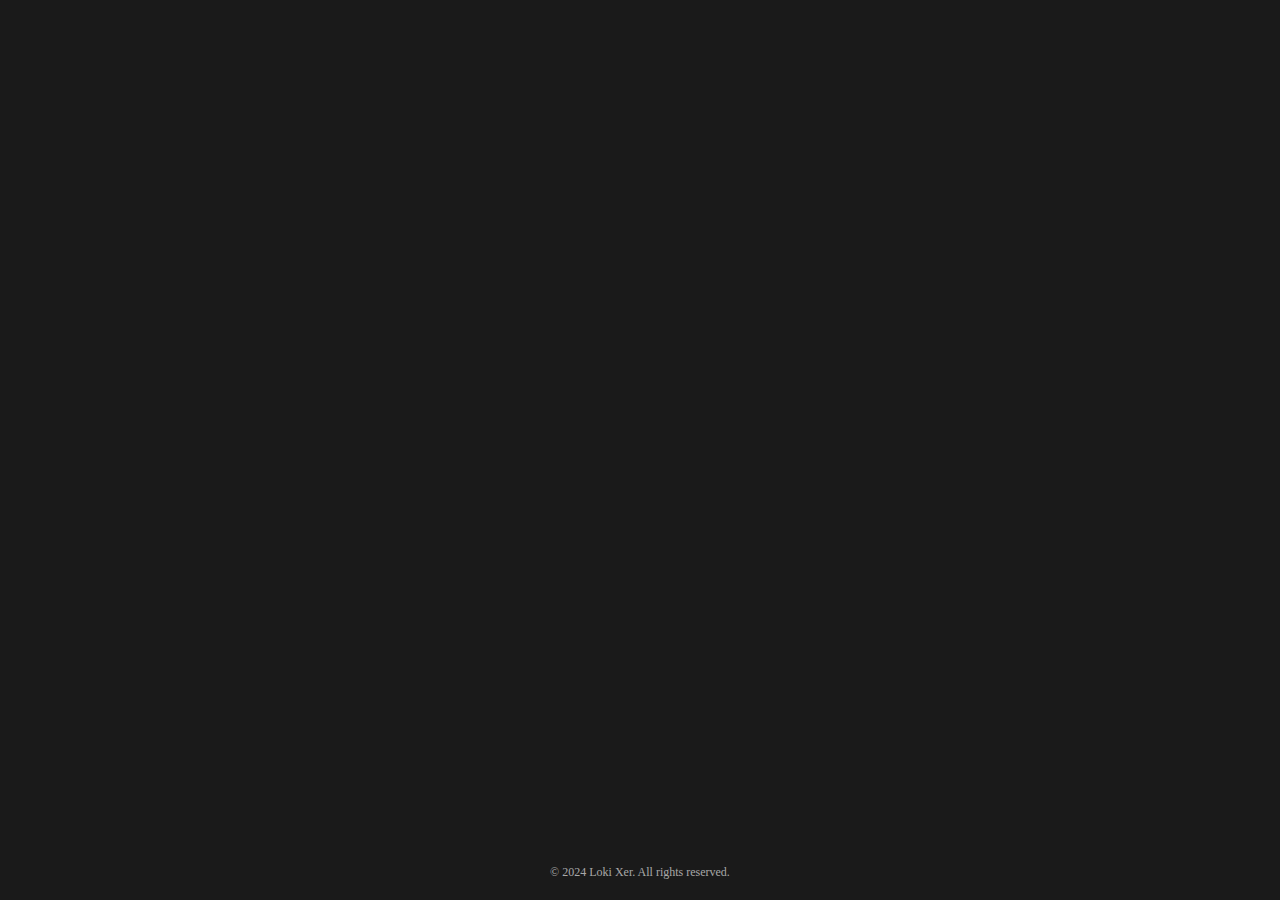
<file: index.html>
<!DOCTYPE html>
<html lang="en">
<head>
    <meta charset="UTF-8">
    <meta name="viewport" content="width=device-width, initial-scale=1.0">
    <title>Styled Buttons</title>
    <style>
        :root {
            --green: #1BFD9C;
        }

        body {
            background-color: #1a1a1a;
            display: flex;
            flex-direction: column;
            align-items: center;
            height: 100vh;
            margin: 0;
            color: white;
            position: relative;
            overflow: hidden;
        }

        h1 {
            margin-top: 300px;
            font-size: 1.5rem;
            text-align: center;
            color: var(--green);
            position: relative;
            text-transform: uppercase;
            letter-spacing: 2px;
            opacity: 0;
            animation: textFadeIn 2s ease forwards;
        }

        @keyframes textFadeIn {
            from {
                opacity: 0;
                transform: translateY(-10px);
            }
            to {
                opacity: 1;
                transform: translateY(0);
            }
        }

        h1::before,
        h1::after {
            content: "Select A Connect Method";
            position: absolute;
            width: 100%;
            height: 100%;
            left: 0;
            text-transform: uppercase;
            letter-spacing: 2px;
            white-space: nowrap;
            animation: 
                glitch-1 2s infinite linear,
                typing 3s steps(30) forwards;  /* Added typing animation to pseudo elements */
        }

        h1::before {
            animation: glitch-1 2s infinite linear;
            color: #ff0000;
            z-index: -1;
        }

        h1::after {
            animation: glitch-2 2s infinite linear;
            color: #0000ff;
            z-index: -2;
        }

        @keyframes glitch-1 {
            0% { transform: none; opacity: 1; }
            7% { transform: translate(2px, 3px); opacity: 0.75; }
            10% { transform: none; opacity: 1; }
            27% { transform: none; opacity: 1; }
            30% { transform: translate(-2px, -3px); opacity: 0.75; }
            35% { transform: none; opacity: 1; }
            52% { transform: none; opacity: 1; }
            55% { transform: translate(2px, -2px); opacity: 0.75; }
            60% { transform: none; opacity: 1; }
            100% { transform: none; opacity: 1; }
        }

        @keyframes glitch-2 {
            0% { transform: none; opacity: 1; }
            7% { transform: translate(-2px, -3px); opacity: 0.75; }
            10% { transform: none; opacity: 1; }
            27% { transform: none; opacity: 1; }
            30% { transform: translate(2px, 3px); opacity: 0.75; }
            35% { transform: none; opacity: 1; }
            52% { transform: none; opacity: 1; }
            55% { transform: translate(-2px, 2px); opacity: 0.75; }
            60% { transform: none; opacity: 1; }
            100% { transform: none; opacity: 1; }
        }

        .button-container {
            position: absolute;
            top: 65%;
            transform: translateY(-50%);
            display: flex;
            gap: 20px;
            opacity: 0;
            animation: buttonFadeIn 1s ease-in forwards;
            animation-delay: 2s;
        }

        @keyframes buttonFadeIn {
            from {
                opacity: 0;
                transform: translateY(-50%) translateY(20px);
            }
            to {
                opacity: 1;
                transform: translateY(-50%) translateY(0);
            }
        }

        /* Button Styling */
        button {
            --green: #1BFD9C;
            font-size: 15px;
            padding: 0.7em 2.7em;
            letter-spacing: 0.06em;
            position: relative;
            font-family: inherit;
            border-radius: 0.6em;
            overflow: hidden;
            transition: all 0.3s;
            line-height: 1.4em;
            border: 2px solid var(--green);
            background: linear-gradient(to right, rgba(27, 253, 156, 0.1) 1%, transparent 40%, transparent 60%, rgba(27, 253, 156, 0.1) 100%);
            color: var(--green);
            box-shadow: inset 0 0 10px rgba(27, 253, 156, 0.4), 0 0 9px 3px rgba(27, 253, 156, 0.1);
        }

        button:hover {
            color: #82ffc9;
            box-shadow: inset 0 0 10px rgba(27, 253, 156, 0.6), 0 0 9px 3px rgba(27, 253, 156, 0.2);
        }

        button:before {
            content: "";
            position: absolute;
            left: -4em;
            width: 4em;
            height: 100%;
            top: 0;
            transition: transform .4s ease-in-out;
            background: linear-gradient(to right, transparent 1%, rgba(27, 253, 156, 0.1) 40%, rgba(27, 253, 156, 0.1) 60%, transparent 100%);
        }

        button:hover:before {
            transform: translateX(15em);
        }

        /* Copyright Styling */
        .copyright {
            position: absolute;
            bottom: 20px;
            font-size: 12px;
            color: #ffffffa0;
        }

        .hidden {
            display: none !important;
        }

    </style>
</head>
<body>
    <h1>Select A Connect Method</h1>


    
    <div class="button-container">
        <button>I'M READY</button>
        <button>LET'S GO</button>
    </div>

    <div class="copyright">
        &copy; 2024 Loki Xer. All rights reserved.
    </div>

   
</body>
</html>
</file>
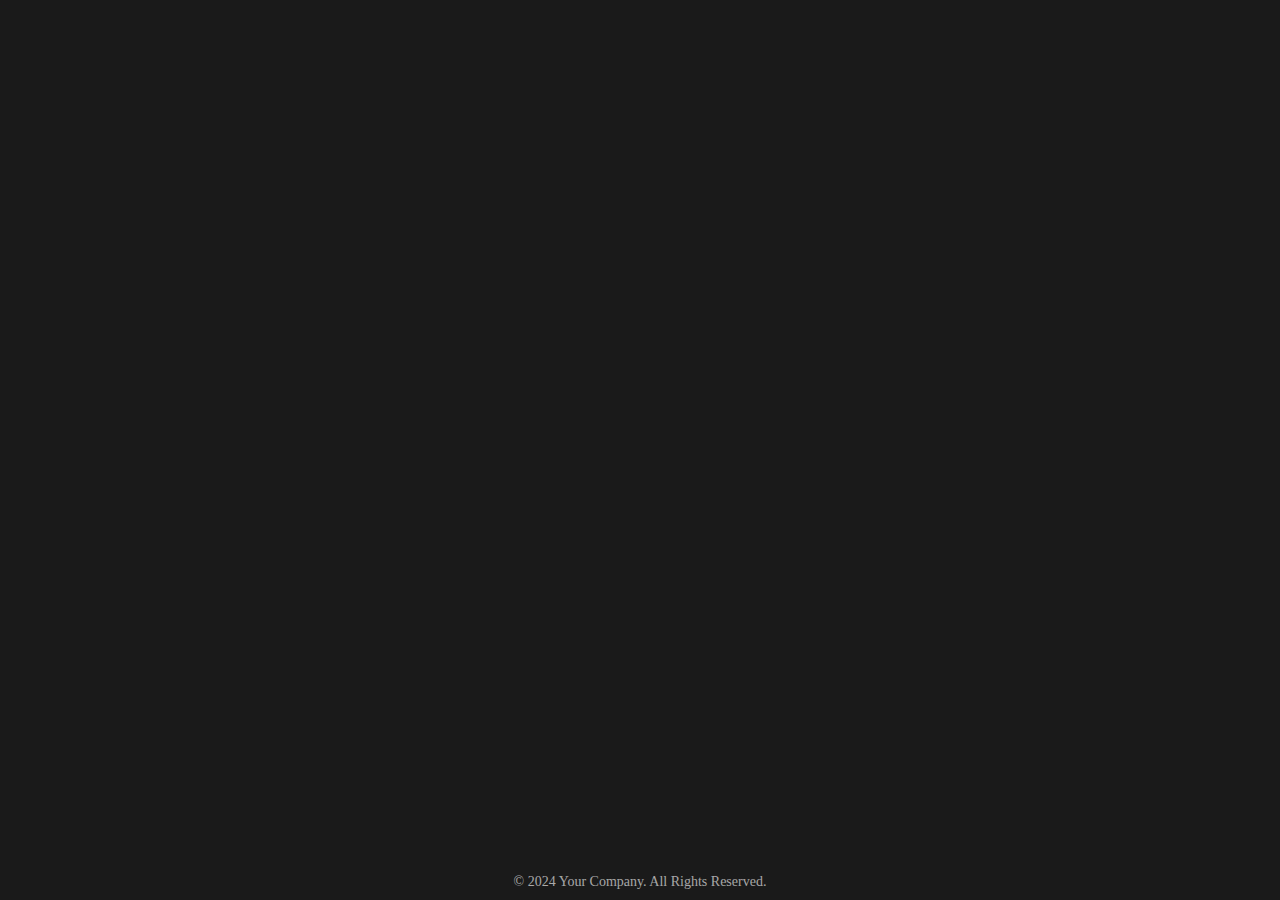
<file: hi.html>
<!DOCTYPE html>
<html lang="en">
<head>
    <meta charset="UTF-8">
    <meta name="viewport" content="width=device-width, initial-scale=1.0">
    <title>Styled Buttons</title>
    <style>
        :root {
            --green: #1BFD9C;
        }

        body {
            background-color: #1a1a1a;
            display: flex;
            flex-direction: column;
            align-items: center;
            height: 100vh;
            margin: 0;
            color: white;
            position: relative;
        }

        h1 {
            margin-top: 220px;
            font-size:1.5rem;
            text-align: center;
            color: var(--green);
            position: relative;
            text-transform: uppercase;
            letter-spacing: 2px;
            width: 0;
            overflow: hidden;
            white-space: nowrap;
            animation: typing 3s steps(30) forwards;
        }

        @keyframes typing {
            from { width: 0 }
            to { width: 600px }  /* Adjust this value based on your text length */
        }

        h1::before,
        h1::after {
            content: "Select A Connect Method";
            position: absolute;
            width: 100%;
            height: 100%;
            left: 0;
            text-transform: uppercase;
            letter-spacing: 2px;
            white-space: nowrap;
            animation: 
                glitch-1 2s infinite linear,
                typing 3s steps(30) forwards;  /* Added typing animation to pseudo elements */
        }

        h1::before {
            animation: glitch-1 2s infinite linear;
            color: #ff0000;
            z-index: -1;
        }

        h1::after {
            animation: glitch-2 2s infinite linear;
            color: #0000ff;
            z-index: -2;
        }

        @keyframes glitch-1 {
            0% { transform: none; opacity: 1; }
            7% { transform: translate(2px, 3px); opacity: 0.75; }
            10% { transform: none; opacity: 1; }
            27% { transform: none; opacity: 1; }
            30% { transform: translate(-2px, -3px); opacity: 0.75; }
            35% { transform: none; opacity: 1; }
            52% { transform: none; opacity: 1; }
            55% { transform: translate(2px, -2px); opacity: 0.75; }
            60% { transform: none; opacity: 1; }
            100% { transform: none; opacity: 1; }
        }

        @keyframes glitch-2 {
            0% { transform: none; opacity: 1; }
            7% { transform: translate(-2px, -3px); opacity: 0.75; }
            10% { transform: none; opacity: 1; }
            27% { transform: none; opacity: 1; }
            30% { transform: translate(2px, 3px); opacity: 0.75; }
            35% { transform: none; opacity: 1; }
            52% { transform: none; opacity: 1; }
            55% { transform: translate(-2px, 2px); opacity: 0.75; }
            60% { transform: none; opacity: 1; }
            100% { transform: none; opacity: 1; }
        }

        .button-container {
            position: absolute;
            top: 60%;
            transform: translateY(-50%);
            display: flex;
            gap: 20px;
            opacity: 0;
            animation: fadeIn 0.5s ease-in forwards;
            animation-delay: 3s;
        }

        /* Button Styling */
        button {
            --green: #1BFD9C;
            font-size: 15px;
            padding: 0.7em 2.7em;
            letter-spacing: 0.06em;
            position: relative;
            font-family: inherit;
            border-radius: 0.6em;
            overflow: hidden;
            transition: all 0.3s;
            line-height: 1.4em;
            border: 2px solid var(--green);
            background: linear-gradient(to right, rgba(27, 253, 156, 0.1) 1%, transparent 40%, transparent 60%, rgba(27, 253, 156, 0.1) 100%);
            color: var(--green);
            box-shadow: inset 0 0 10px rgba(27, 253, 156, 0.4), 0 0 9px 3px rgba(27, 253, 156, 0.1);
        }

        button:hover {
            color: #82ffc9;
            box-shadow: inset 0 0 10px rgba(27, 253, 156, 0.6), 0 0 9px 3px rgba(27, 253, 156, 0.2);
        }

        button:before {
            content: "";
            position: absolute;
            left: -4em;
            width: 4em;
            height: 100%;
            top: 0;
            transition: transform .4s ease-in-out;
            background: linear-gradient(to right, transparent 1%, rgba(27, 253, 156, 0.1) 40%, rgba(27, 253, 156, 0.1) 60%, transparent 100%);
        }

        button:hover:before {
            transform: translateX(15em);
        }

        /* Copyright Styling */
        .copyright {
            position: absolute;
            bottom: 10px;
            font-size: 14px;
            color: #ffffffa0;
        }

        @keyframes fadeIn {
            from { opacity: 0; }
            to { opacity: 1; }
        }

        .hidden {
            display: none !important;
        }

    </style>
</head>
<body>
    <h1>Select A Connect Method</h1>


    
    <div class="button-container">
        <button>I'M READY</button>
        <button>LET'S GO</button>
    </div>

    <div class="copyright">
        &copy; 2024 Your Company. All Rights Reserved.
    </div>

   
</body>
</html>
</file>
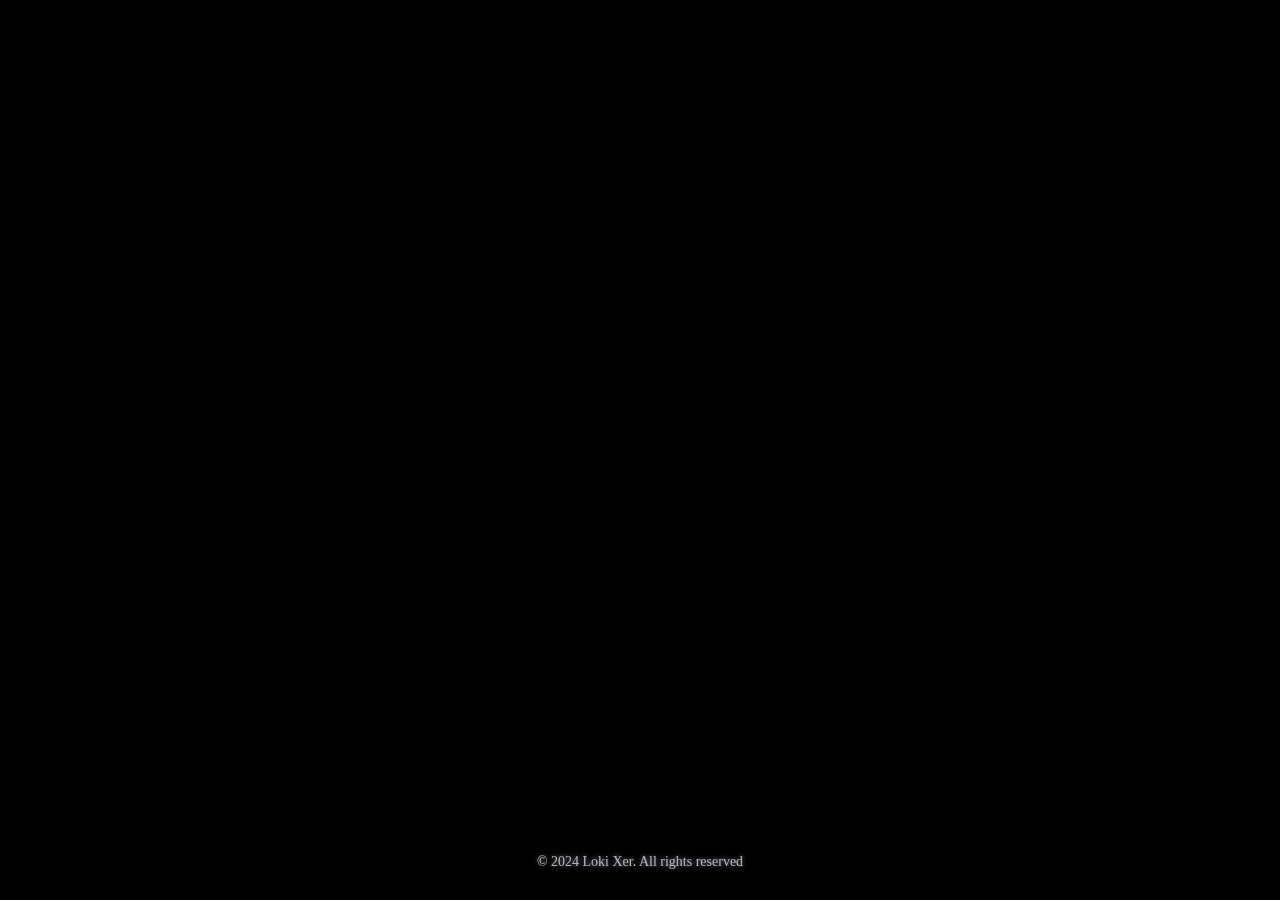
<file: ixl.html>
<!DOCTYPE html>
<html lang="en">
<head>
    <meta charset="UTF-8">
    <meta name="viewport" content="width=device-width, initial-scale=1.0">
    <link rel="stylesheet" href="style.css">
    <link rel="stylesheet" href="https://cdnjs.cloudflare.com/ajax/libs/font-awesome/6.5.1/css/all.min.css">
    <link rel="icon" type="image/png" href="jarvis.png">
    <title>Jarvis Pair Code</title>
</head>
<body>
    <div class="content-wrapper fade-in">
        <h1 class="title">JARVIS MD PAIR</h1>
        <h2 class="subtitle">Choose a Pairing Method</h2>
        <div class="button-container">
            <button class="button">
                <i class="fas fa-magnifying-glass"></i>
                Scan
            </button>
            <button class="button">
                <i class="fas fa-keyboard"></i>
                Pair
            </button>
        </div>
    </div>
    <footer class="footer fade-in">
        © 2024 Loki Xer. All rights reserved
    </footer>
</body>
</html>
</file>
<file: style.css>
/* Add root variables */
:root {
    --glow-color: rgb(217, 176, 255);
    --glow-spread-color: rgba(191, 123, 255, 0.781);
}

body {
    margin: 0;
    background-color: black;
    height: 100vh;
    display: flex;
    justify-content: center;
    align-items: center;
    padding: 0;
    overflow: hidden;
    position: fixed;
    width: 100%;
}

.content-wrapper {
    text-align: center;
    opacity: 0;
    animation: fadeIn 1.5s ease-in forwards;
    width: 100%;
    padding: 20px;
    box-sizing: border-box;
    display: flex;
    flex-direction: column;
    align-items: center;
    justify-content: center;
    max-height: 100vh;
    margin-bottom: 180px;
}

@keyframes fadeIn {
    0% {
        opacity: 0;
        transform: translateY(20px);
    }
    100% {
        opacity: 1;
        transform: translateY(0);
    }
}

.title {
    color: rgb(255, 255, 255);
    font-size: 32px;
    margin-bottom: 15px;
    text-shadow: 0 0 10px rgb(217, 176, 255),
                 0 0 20px rgba(191, 123, 255, 0.781);
    width: 100%;
    text-align: center;
}

.subtitle {
    color: rgb(255, 255, 255);
    font-size: 18px;
    margin-bottom: 40px;
    opacity: 0.9;
    text-shadow: 0 0 5px rgb(217, 176, 255);
    width: 100%;
    text-align: center;
}

.button-container {
    display: flex;
    gap: 30px;
    margin-top: 30px;
    justify-content: center;
}

button {
    --glow-color: rgb(217, 176, 255);
    --glow-spread-color: rgba(191, 123, 255, 0.781);
    --enhanced-glow-color: rgb(231, 206, 255);
    --btn-color: rgb(100, 61, 136);
    border: .25em solid var(--glow-color);
    padding: 0.8em 2em;
    color: var(--glow-color);
    font-size: 14px;
    font-weight: bold;
    background-color: var(--btn-color);
    border-radius: 1em;
    outline: none;
    box-shadow: 0 0 1em .25em var(--glow-color),
           0 0 4em 1em var(--glow-spread-color),
           inset 0 0 .75em .25em var(--glow-color);
    text-shadow: 0 0 .5em var(--glow-color);
    position: relative;
    transition: all 0.3s;
    display: flex;
    align-items: center;
    gap: 10px;
}

button::after {
    pointer-events: none;
    content: "";
    position: absolute;
    top: 120%;
    left: 0;
    height: 100%;
    width: 100%;
    background-color: var(--glow-spread-color);
    filter: blur(2em);
    opacity: .7;
    transform: perspective(1.5em) rotateX(35deg) scale(1, .6);
}

button:hover {
    color: var(--btn-color);
    background-color: var(--glow-color);
    box-shadow: 0 0 1em .25em var(--glow-color),
           0 0 4em 2em var(--glow-spread-color),
           inset 0 0 .75em .25em var(--glow-color);
}

button:active {
    box-shadow: 0 0 0.6em .25em var(--glow-color),
           0 0 2.5em 2em var(--glow-spread-color),
           inset 0 0 .5em .25em var(--glow-color);
}

button i {
    font-size: 1.2em;
}

/* Responsive adjustments */
@media screen and (max-width: 768px) {
    .title {
        font-size: 20px;
        margin-bottom: 10px;
    }
    
    .subtitle {
        font-size: 14px;
        margin-bottom: 20px;
    }

    .button-container {
        gap: 15px;
    }

    .content-wrapper {
        padding: 15px;
        height: 100%;
    }
}

@media screen and (max-width: 480px) {
    .title {
        font-size: 20px;
    }
    
    .subtitle {
        font-size: 14px;
        margin-bottom: 25px;
    }

    .content-wrapper {
        padding: 15px;
    }
}

@media screen and (min-width: 1200px) {
    button {
        padding: 0.9em 2.5em;
        font-size: 16px;
    }
    
    .button-container {
        gap: 40px;
    }
}

@media screen and (min-width: 1600px) {
    button {
        padding: 1em 3em;
        font-size: 18px;
    }
    
    .button-container {
        gap: 70px;
    }
}

/* For very small screens */
@media screen and (max-width: 320px) {
    .button-container {
        gap: 10px;
    }
    
    button {
        padding: 0.6em 1.2em;
        font-size: 11px;
    }

    .title {
        font-size: 1.2em;
    }
    
    .subtitle {
        font-size: 0.9em;
    }
}

/* For extra large screens */
@media screen and (min-width: 1600px) {
    button {
        padding: 1.4em 4em;
        font-size: 20px;
    }
    
    .button-container {
        gap: 70px;
    }
}

/* Add these new styles */
.footer {
    position: fixed;
    bottom: 30px;
    width: 100%;
    text-align: center;
    color: rgb(255, 255, 255);
    font-size: 14px;
    opacity: 0.7;
    text-shadow: 0 0 5px var(--glow-color);
}

/* Adjust for mobile */
@media screen and (max-width: 768px) {
    .content-wrapper {
        margin-bottom: 100px;
    }
    
    .footer {
        bottom: 20px;
    }
}

@media screen and (max-width: 320px) {
    .footer {
        bottom: 10px;
        font-size: 10px;
    }
}
</file>
